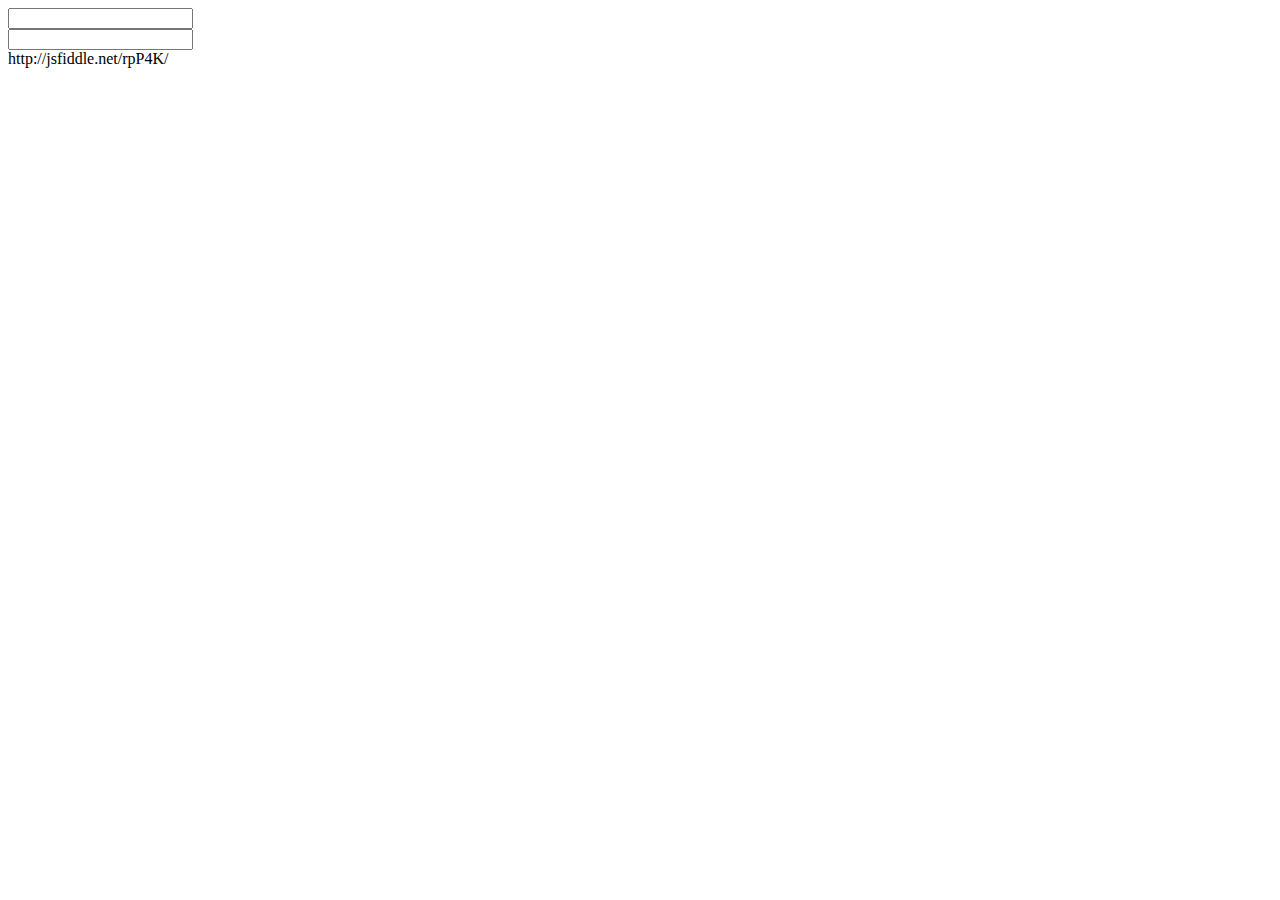
<file: passtrial.html>
<html>
<head>
</head>
<body>
<div class="td">
    <input type="password" id="txtNewPassword" />
</div>
<div class="td">
    <input type="password" id="txtConfirmPassword" onChange="checkPasswordMatch();" />
</div>
    <div class="registrationFormAlert" id="divCheckPasswordMatch">
</div>
	 
	 <script type="text/javascript">
function checkPasswordMatch() {
    var password = $("#txtNewPassword").val();
    var confirmPassword = $("#txtConfirmPassword").val();

    if (password != confirmPassword)
        $("#divCheckPasswordMatch").html("Passwords do not match!");
    else
        $("#divCheckPasswordMatch").html("Passwords match.");
}

$(document).ready(function () {
   $("#txtConfirmPassword").keyup(checkPasswordMatch);
});</script>
</body>
	 </html>
	 
	 http://jsfiddle.net/rpP4K/
</file>
